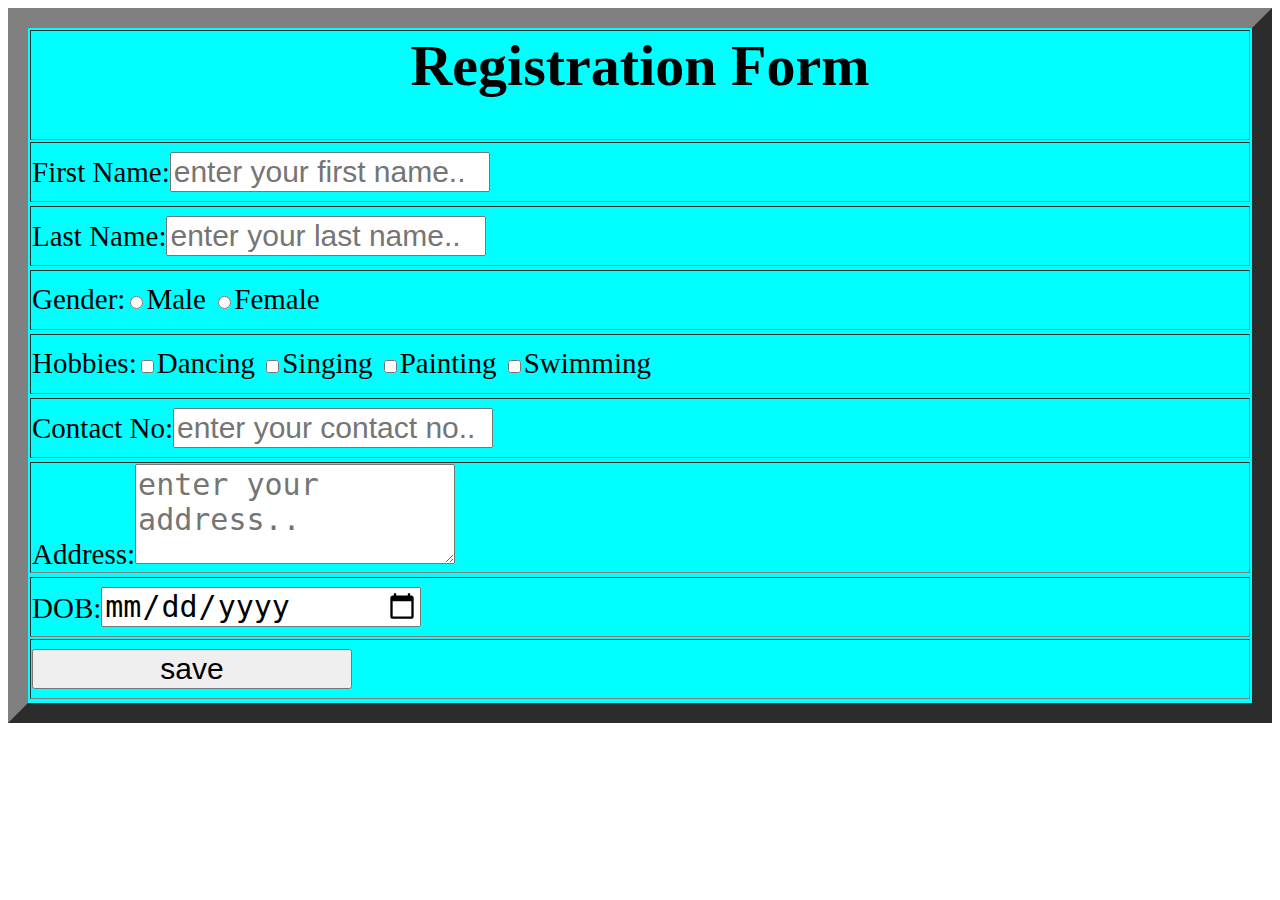
<file: resources/course/test1.html>
<html>
<head>
	<title>registration form</title>
	<style type="text/css">
		.main{
			font-size:29px;
			background-color:aqua;
			color:black;
			height:30px;
			
			}
		.main1{
			height:60px;
			}
		.main2{
			width:320px;
			height:40px;
			font-size:30px;
			}
		#main3{
			width:320px;
			height:100px;
			font-size:30px;
			}
	</style>


</head>
<body>

	<table width=100% border="20" class="main">
	<form action="" method="post">
		<tr>
			<th>
				<h1>Registration Form</h1>
			</th>
		</tr>
		<tr>
			<td class="main1">
				First Name:<input type="text" name="fName" placeholder="enter your first name.."  required="" class="main2"/>
			</td>
		<tr/>
		<tr>
			<td class="main1">
				Last Name:<input type="text"  name="lName" placeholder="enter your last name.."  required="" style="color:red" class="main2"/>
			</td>
		<tr/>
		<tr>
			<td class="main1">
				Gender:<input type="Radio" value="m" name="Gender"/>Male
					<input type="Radio" value"f" name="Gender"/>Female
			</td>
		<tr/>
		<tr>
			<td class="main1">
				Hobbies:<input type="checkbox" value="m"/>Dancing
					<input type="checkbox" value"f"/>Singing
					<input type="checkbox" value"f"/>Painting
					<input type="checkbox" value"f"/>Swimming
			</td>
		<tr/>
		<tr>
			<td class="main1">
				Contact No:<input type="Number"  name="Number" required placeholder="enter your contact no.."  required="" class="main2"/>
			</td>
		<tr/>
		<tr>
			<td class="main1">
				Address:<textarea name="address" placeholder="enter your address.."  required="" bg="red" id="main3"></textarea>
			</td>
		<tr/>
		<tr>
			<td class="main1">
				DOB:<input type="date" class="main2"/>
			</td>
		</tr>
		<tr>
			<td class="main1">
				<input type="submit" value="save" class="main2"/>
			</td>
		<tr/>
		
       
	</form>
	</table>



</body>
</html>
</file>
